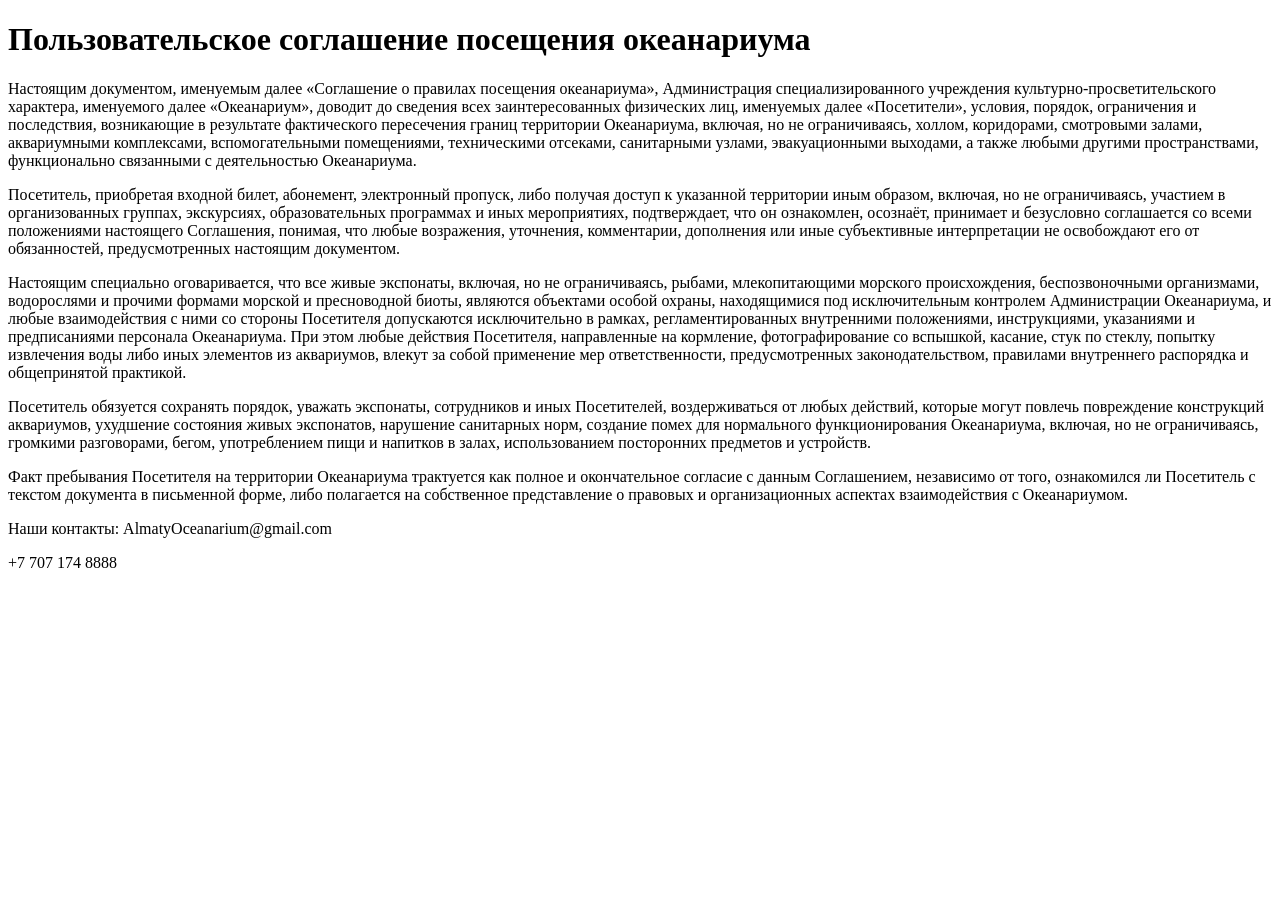
<file: MIO.html>
<!DOCTYPE html>
<html lang="ru">
<head>
  <meta charset="UTF-8">
  <title>Пользовательское соглашение океанариума</title>
</head>
<body>
  <h1>Пользовательское соглашение посещения океанариума</h1>

  <p>
    Настоящим документом, именуемым далее «Соглашение о правилах посещения океанариума»,
    Администрация специализированного учреждения культурно-просветительского характера,
    именуемого далее «Океанариум», доводит до сведения всех заинтересованных физических
    лиц, именуемых далее «Посетители», условия, порядок, ограничения и последствия,
    возникающие в результате фактического пересечения границ территории Океанариума,
    включая, но не ограничиваясь, холлом, коридорами, смотровыми залами, аквариумными
    комплексами, вспомогательными помещениями, техническими отсеками, санитарными узлами,
    эвакуационными выходами, а также любыми другими пространствами, функционально
    связанными с деятельностью Океанариума.
  </p>

  <p>
    Посетитель, приобретая входной билет, абонемент, электронный пропуск, либо получая
    доступ к указанной территории иным образом, включая, но не ограничиваясь, участием
    в организованных группах, экскурсиях, образовательных программах и иных мероприятиях,
    подтверждает, что он ознакомлен, осознаёт, принимает и безусловно соглашается со
    всеми положениями настоящего Соглашения, понимая, что любые возражения, уточнения,
    комментарии, дополнения или иные субъективные интерпретации не освобождают его от
    обязанностей, предусмотренных настоящим документом.
  </p>

  <p>
    Настоящим специально оговаривается, что все живые экспонаты, включая, но не ограничиваясь,
    рыбами, млекопитающими морского происхождения, беспозвоночными организмами,
    водорослями и прочими формами морской и пресноводной биоты, являются объектами
    особой охраны, находящимися под исключительным контролем Администрации Океанариума,
    и любые взаимодействия с ними со стороны Посетителя допускаются исключительно в рамках,
    регламентированных внутренними положениями, инструкциями, указаниями и предписаниями
    персонала Океанариума. При этом любые действия Посетителя, направленные на кормление,
    фотографирование со вспышкой, касание, стук по стеклу, попытку извлечения воды либо
    иных элементов из аквариумов, влекут за собой применение мер ответственности,
    предусмотренных законодательством, правилами внутреннего распорядка и общепринятой
    практикой.
  </p>

  <p>
    Посетитель обязуется сохранять порядок, уважать экспонаты, сотрудников и иных
    Посетителей, воздерживаться от любых действий, которые могут повлечь повреждение
    конструкций аквариумов, ухудшение состояния живых экспонатов, нарушение санитарных
    норм, создание помех для нормального функционирования Океанариума, включая, но не
    ограничиваясь, громкими разговорами, бегом, употреблением пищи и напитков в залах,
    использованием посторонних предметов и устройств.  
  </p>

  <p>
    Факт пребывания Посетителя на территории Океанариума трактуется как полное и
    окончательное согласие с данным Соглашением, независимо от того, ознакомился ли
    Посетитель с текстом документа в письменной форме, либо полагается на собственное
    представление о правовых и организационных аспектах взаимодействия с Океанариумом.
  </p>

  <p>Наши контакты: AlmatyOceanarium@gmail.com</p>
  <p>+7 707 174 8888</p>
</body>
</html>
</file>
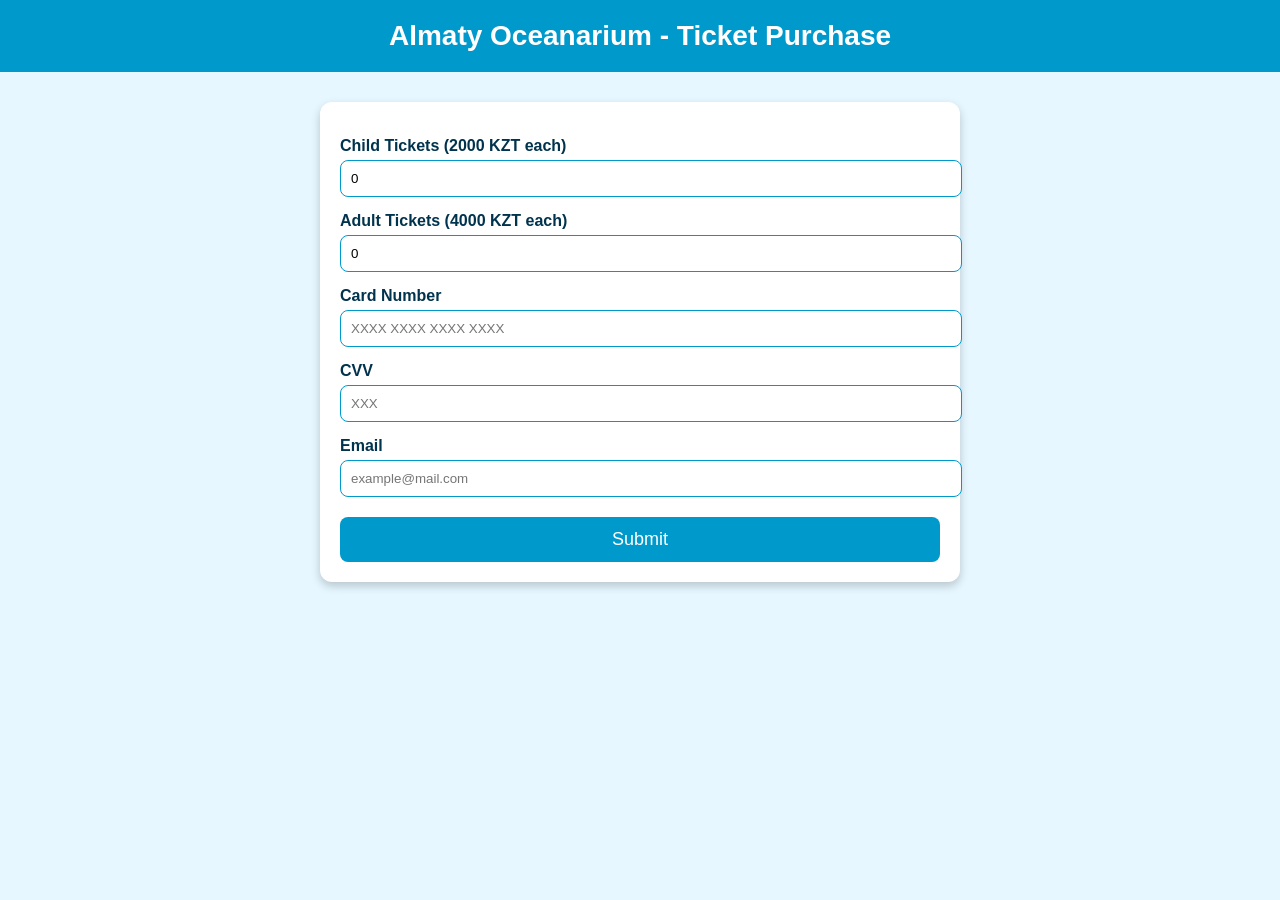
<file: TicketBuy.html>
<!DOCTYPE html>
<html lang="en">
<head>
  <meta charset="UTF-8">
  <meta name="viewport" content="width=device-width, initial-scale=1.0">
  <title>Almaty Oceanarium Tickets</title>
  <style>
    body {
      font-family: Arial, sans-serif;
      background-color: #e6f7ff;
      color: #00334d;
      margin: 0;
      padding: 0;
    }
    header {
      background-color: #0099cc;
      color: white;
      text-align: center;
      padding: 20px;
      font-size: 28px;
      font-weight: bold;
    }
    main {
      max-width: 600px;
      margin: 30px auto;
      background: white;
      padding: 20px;
      border-radius: 12px;
      box-shadow: 0 4px 10px rgba(0,0,0,0.2);
    }
    label {
      display: block;
      margin-top: 15px;
      font-weight: bold;
    }
    input {
      width: 100%;
      padding: 10px;
      margin-top: 5px;
      border: 1px solid #0099cc;
      border-radius: 8px;
    }
    button {
      background-color: #0099cc;
      color: white;
      border: none;
      padding: 12px;
      margin-top: 20px;
      width: 100%;
      border-radius: 8px;
      font-size: 18px;
      cursor: pointer;
    }
    button:hover {
      background-color: #007399;
    }
    .hidden {
      display: none;
    }
    .receipt-box {
      background: white;
      padding: 25px;
      border-radius: 12px;
      box-shadow: 0 4px 10px rgba(0,0,0,0.2);
      max-width: 500px;
      margin: 50px auto;
      text-align: center;
    }
  </style>
</head>
<body>
  <header>Almaty Oceanarium - Ticket Purchase</header>

  <!-- Страница покупки -->
  <main id="purchasePage">
    <form id="ticketForm">
      <label for="child">Child Tickets (2000 KZT each)</label>
      <input type="number" id="child" name="child" min="0" value="0">

      <label for="adult">Adult Tickets (4000 KZT each)</label>
      <input type="number" id="adult" name="adult" min="0" value="0">

      <label for="card">Card Number</label>
      <input type="text" id="card" name="card" placeholder="XXXX XXXX XXXX XXXX" required>

      <label for="cvv">CVV</label>
      <input type="text" id="cvv" name="cvv" placeholder="XXX" required>

      <label for="email">Email</label>
      <input type="email" id="email" name="email" placeholder="example@mail.com" required>

      <button type="submit">Submit</button>
    </form>
  </main>

  <!-- Страница чека -->
  <div id="receiptPage" class="hidden">
    <div class="receipt-box" id="receipt"></div>
  </div>

  <script>
    document.getElementById("ticketForm").addEventListener("submit", function(e) {
      e.preventDefault();

      let child = parseInt(document.getElementById("child").value) || 0;
      let adult = parseInt(document.getElementById("adult").value) || 0;
      let total = (child * 2000) + (adult * 4000);

      // Создаем содержимое чека
      let receiptContent = `
        <h2>Receipt</h2>
        <p>Child Tickets: ${child} × 2000 KZT = ${child*2000} KZT</p>
        <p>Adult Tickets: ${adult} × 4000 KZT = ${adult*4000} KZT</p>
        <hr>
        <p><strong>Total: ${total} KZT</strong></p>
        <br>
        <p style="color:#007399;font-weight:bold;">Ticket for one visit is valid for two weeks. Show them QR we sent to your Email</p>
      `;

      document.getElementById("purchasePage").classList.add("hidden");
      document.getElementById("receiptPage").classList.remove("hidden");
      document.getElementById("receipt").innerHTML = receiptContent;
    });
  </script>
</body>
</html>
</file>
